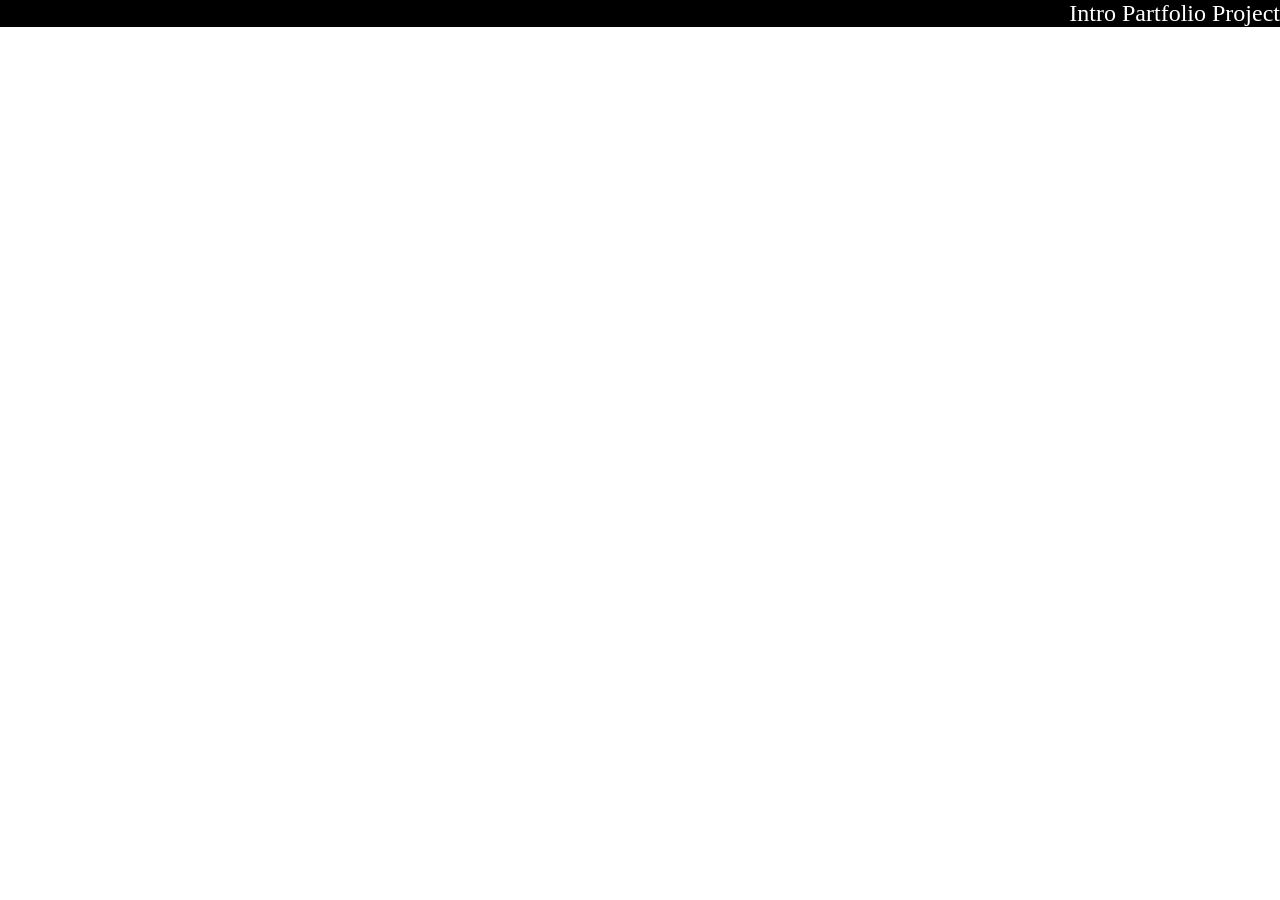
<file: ch - 10/index.html>
<!DOCTYPE html>
<html lang="en">
<head>
    <meta charset="UTF-8">
    <meta name="viewport" content="width=device-width, initial-scale=1.0">
    <title>Document</title>
    <link rel="stylesheet" href="style.css">
</head>
<body>
    <main>
        <!-- <p>This is Paragraph.</p>
        <p>This is <span class="opposite">another</span>Paragraph</p> -->
        <nav>
            <ul>
                <li><a href="#">Intro</a></li>
                <li><a href="#">Partfolio</a></li>
                <li><a href="#">Project</a></li>
            </ul>
        </nav>
    </main>
</body>
</html>
</file>
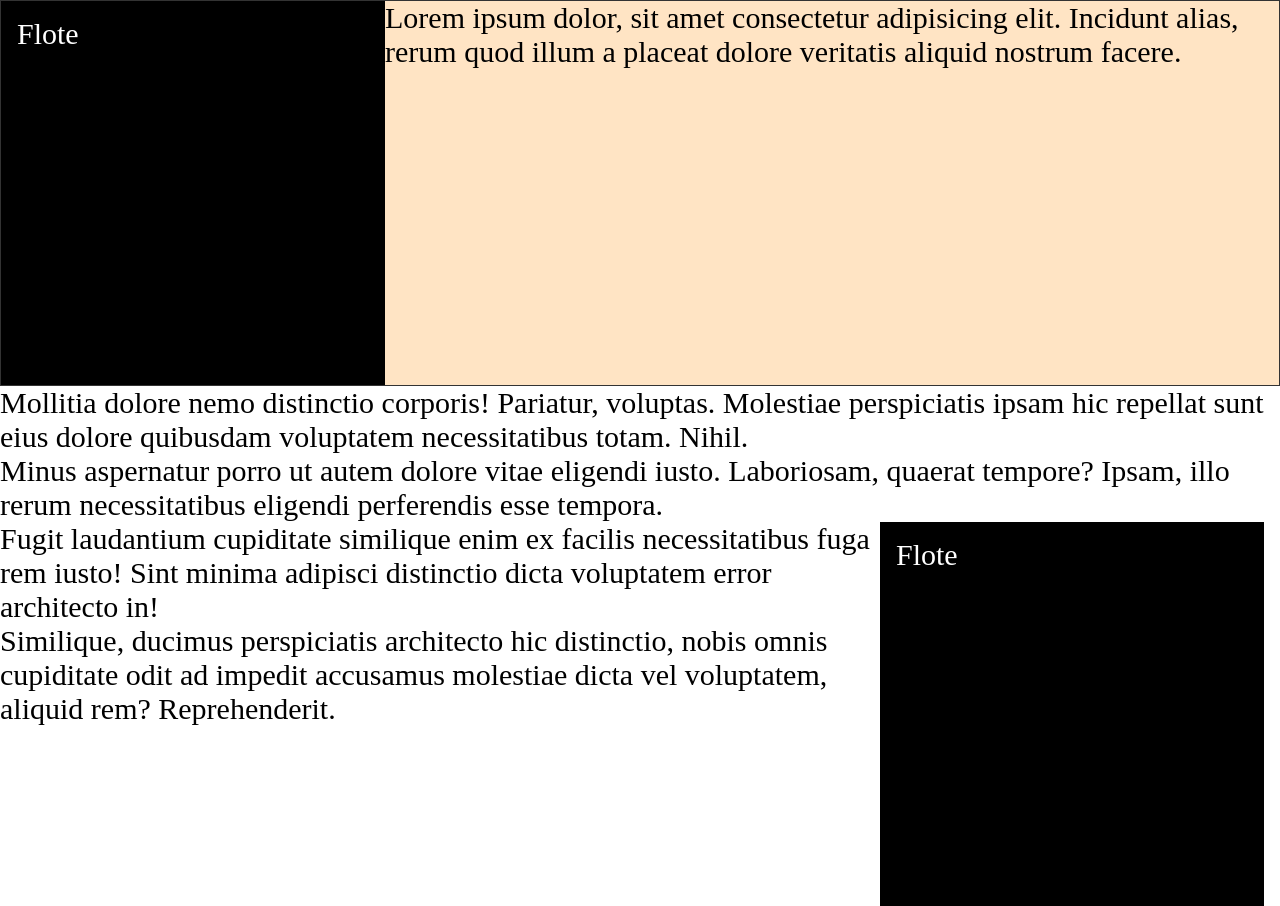
<file: ch - 11/index.html>
<!DOCTYPE html>
<html lang="en">
<head>
    <meta charset="UTF-8">
    <meta name="viewport" content="width=device-width, initial-scale=1.0">
    <title>Flote CSS</title> 
    <link rel="stylesheet" href="style.css">
</head>
    
<body>
    <section>
    <div class="block left">Flote</div>
    <p>Lorem ipsum dolor, sit amet consectetur adipisicing elit. Incidunt alias, rerum quod illum a placeat dolore veritatis aliquid nostrum facere.</p>
    </section>
    <div class="clear"></div>
    <p>Mollitia dolore nemo distinctio corporis! Pariatur, voluptas. Molestiae perspiciatis ipsam hic repellat sunt eius dolore quibusdam voluptatem necessitatibus totam. Nihil.</p>
    <p>Minus aspernatur porro ut autem dolore vitae eligendi iusto. Laboriosam, quaerat tempore? Ipsam, illo rerum necessitatibus eligendi perferendis esse tempora.</p>
    <div class="block right">Flote</div>
    <p>Fugit laudantium cupiditate similique enim ex facilis necessitatibus fuga rem iusto! Sint minima adipisci distinctio dicta voluptatem error architecto in!</p>
    <p>Similique, ducimus perspiciatis architecto hic distinctio, nobis omnis cupiditate odit ad impedit accusamus molestiae dicta vel voluptatem, aliquid rem? Reprehenderit.</p>
</body>
</html>
</file>
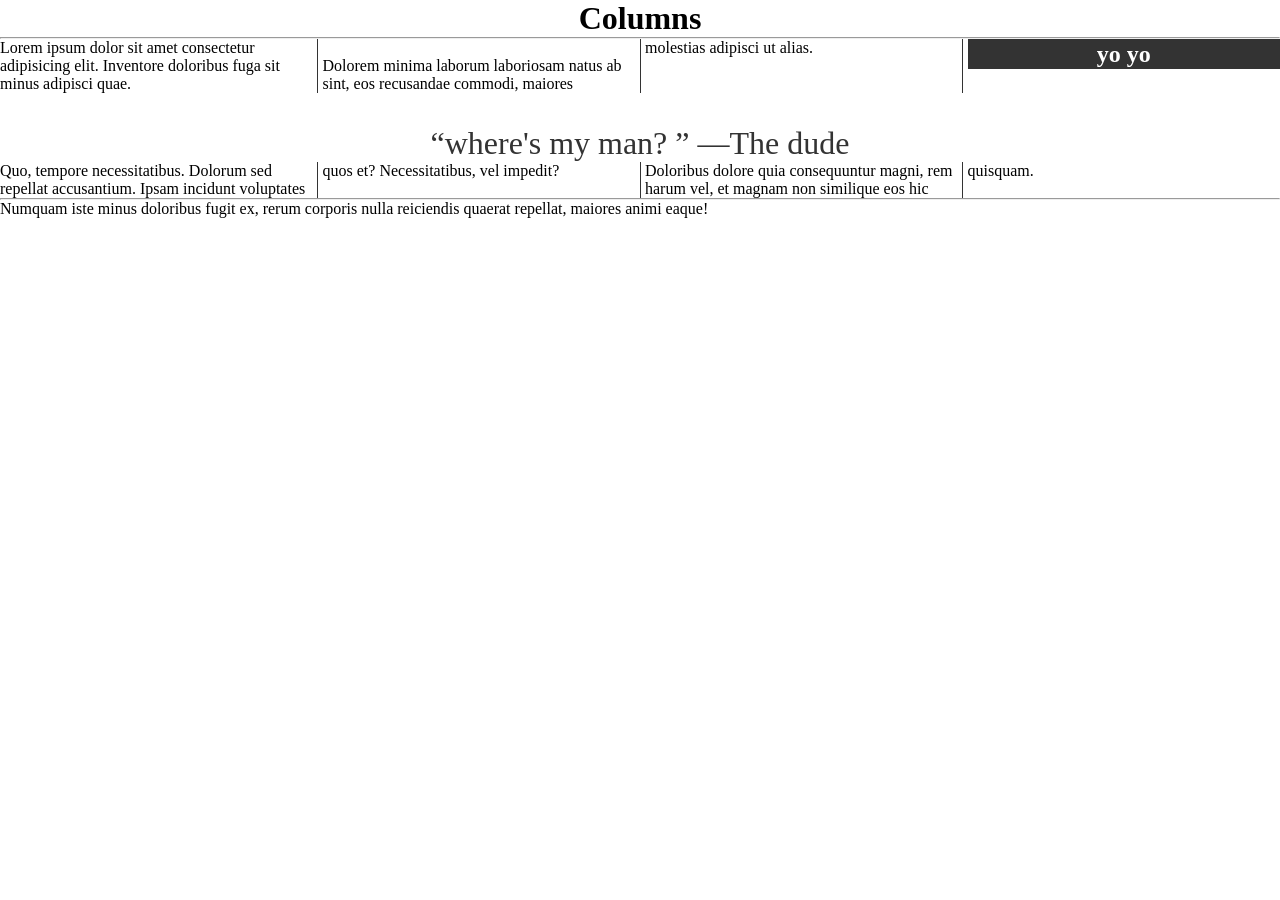
<file: ch - 12/index.html>
<!DOCTYPE html>
<html lang="en">
<head>
    <meta charset="UTF-8">
    <meta name="viewport" content="width=device-width, initial-scale=1.0">
    <title>CSS Columns</title>
    <link rel="stylesheet" href="style.css">
</head>
<body>
    <h1 class="top">Columns</h1><hr>
    <section class="Columns">
    <p>Lorem ipsum dolor sit amet consectetur adipisicing elit. Inventore doloribus fuga sit minus adipisci quae.</p><br>
    <p>Dolorem minima laborum laboriosam natus ab sint, eos recusandae commodi, maiores molestias adipisci ut alias.</p><br>
    <h2>yo yo</h2>
    <p class="mid">&#8220;where's my man? &#8221; <span class="line">&#8212;The dude</span></p>
    <p>Quo, tempore necessitatibus. Dolorum sed repellat accusantium. Ipsam incidunt voluptates quos et? Necessitatibus, vel impedit?</p><br>
    <p>Doloribus dolore quia consequuntur magni, rem harum vel, et magnam non similique eos hic quisquam.</p><br>
    </section><hr>
    <p class="last_line">Numquam iste minus doloribus fugit ex, rerum corporis nulla reiciendis quaerat repellat, maiores animi eaque!</p><br>
</body>
</html>
</file>
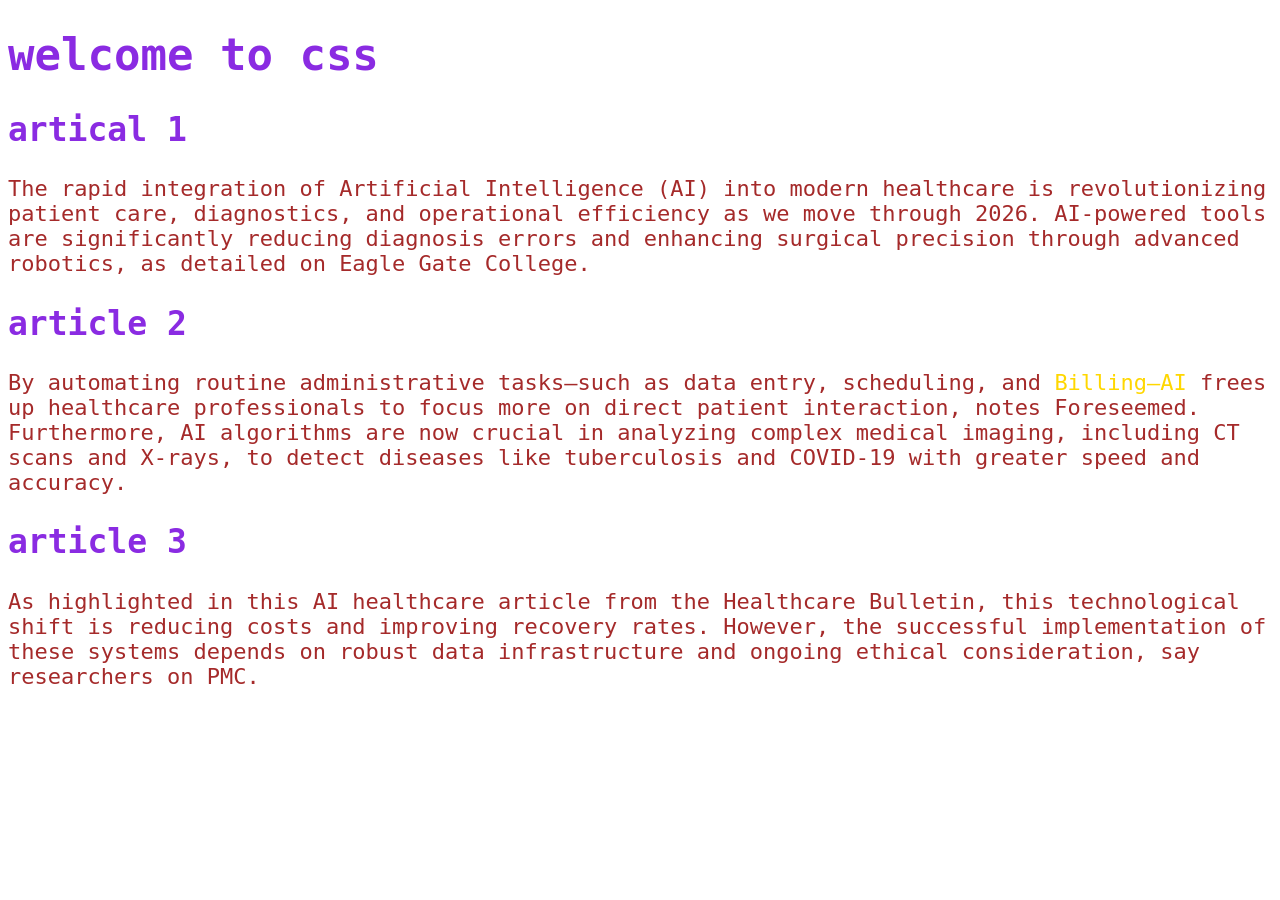
<file: ch 2/index.html>
<!DOCTYPE html>
<html lang="en">
<head>
    <meta charset="UTF-8">
    <meta name="viewport" content="width=device-width, initial-scale=1.0">
    <title>Document</title>
    <link rel="stylesheet" href="style.css">
</head>
<body>
    <h1> welcome to css</h1>
    <h2>artical 1</h2>
    <p>The rapid integration of Artificial Intelligence (AI) into modern healthcare is revolutionizing 
       patient care, diagnostics, and operational efficiency as we move through 2026. AI-powered tools 
       are significantly reducing diagnosis errors and enhancing surgical precision through advanced 
       robotics, as detailed on Eagle Gate College.</p>
    <h2>article 2</h2>
    <p class="gry">By automating routine administrative tasks—such as data entry, scheduling, and 
       <span>billing—AI </span>frees up healthcare professionals to focus more on direct patient 
       interaction, notes Foreseemed. Furthermore, AI algorithms are now crucial in analyzing complex 
       medical imaging, including CT scans and X-rays, to detect diseases like tuberculosis and COVID-19 
       with greater speed and accuracy.</p>
    <h2>article 3</h2>
    <p class="gry" id="one">As highlighted in this AI healthcare article from the Healthcare Bulletin, 
       this technological shift is reducing costs and improving recovery rates. However, the successful 
       implementation of these systems depends on robust data infrastructure and ongoing ethical 
       consideration, say researchers on PMC. </p>
</body>
</html>
</file>
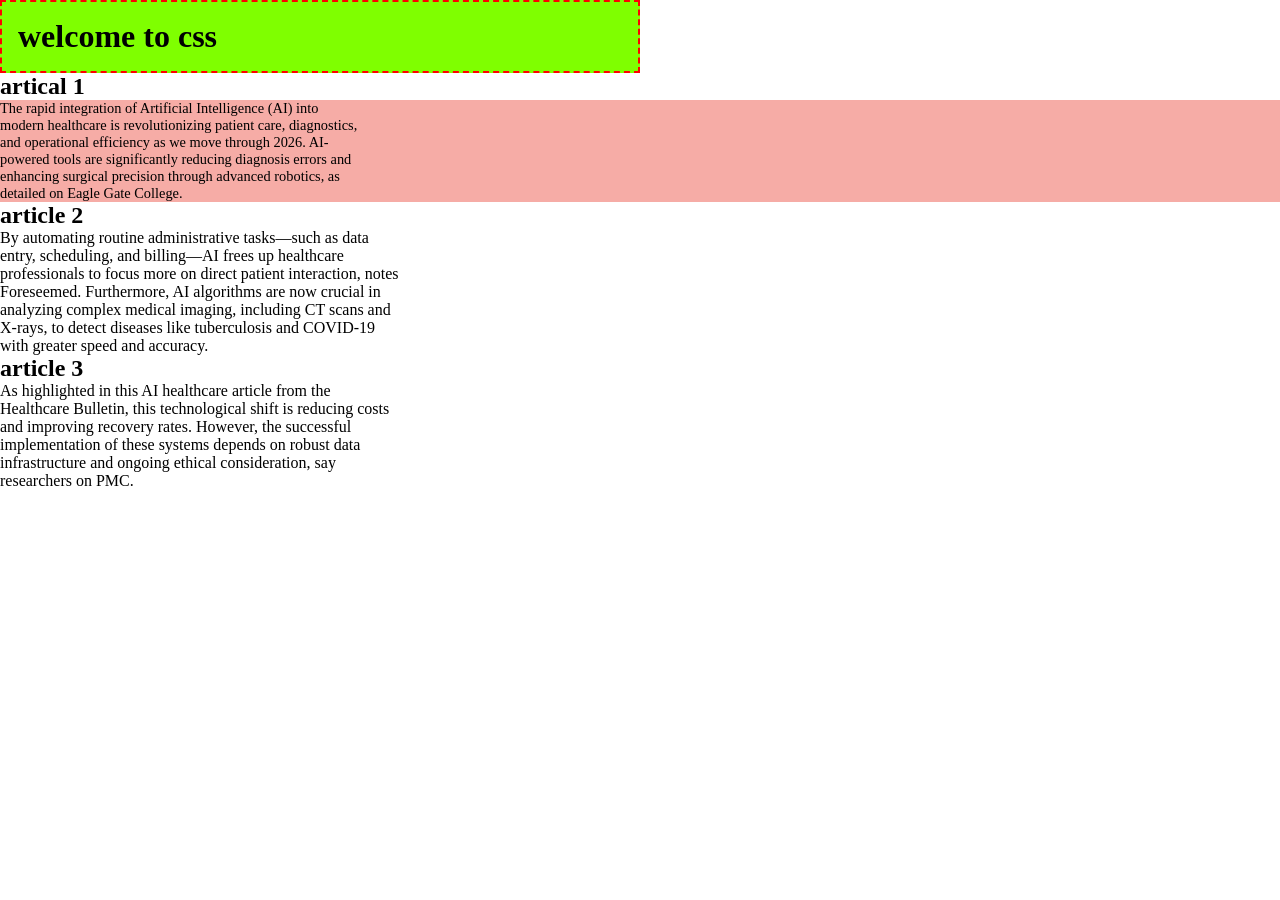
<file: ch 4/index.html>
<!DOCTYPE html>
<html lang="en">
<head>
    <meta charset="UTF-8">
    <meta name="viewport" content="width=device-width, initial-scale=1.0">
    <title>Document</title>
    <link rel="stylesheet" href="style.css">
</head>
<body>
   <header>
    <h1> welcome to css</h1>
   </header>
    <h2>artical 1</h2>
    <main>
    <p>The rapid integration of Artificial Intelligence (AI) into modern healthcare is revolutionizing 
       patient care, diagnostics, and operational efficiency as we move through 2026. AI-powered tools 
       are significantly reducing diagnosis errors and enhancing surgical precision through advanced 
       robotics, as detailed on Eagle Gate College.</p>
    </main>

    <h2>article 2</h2>
    <p class="gry">By automating routine administrative tasks—such as data entry, scheduling, and 
       <span>billing—AI </span>frees up healthcare professionals to focus more on direct patient 
       interaction, notes Foreseemed. Furthermore, AI algorithms are now crucial in analyzing complex 
       medical imaging, including CT scans and X-rays, to detect diseases like tuberculosis and COVID-19 
       with greater speed and accuracy.</p>
    <h2>article 3</h2>
    <p class="gry" id="one">As highlighted in this AI healthcare article from the Healthcare Bulletin, 
       this technological shift is reducing costs and improving recovery rates. However, the successful 
       implementation of these systems depends on robust data infrastructure and ongoing ethical 
       consideration, say researchers on PMC. </p>
</body>
</html>
</file>
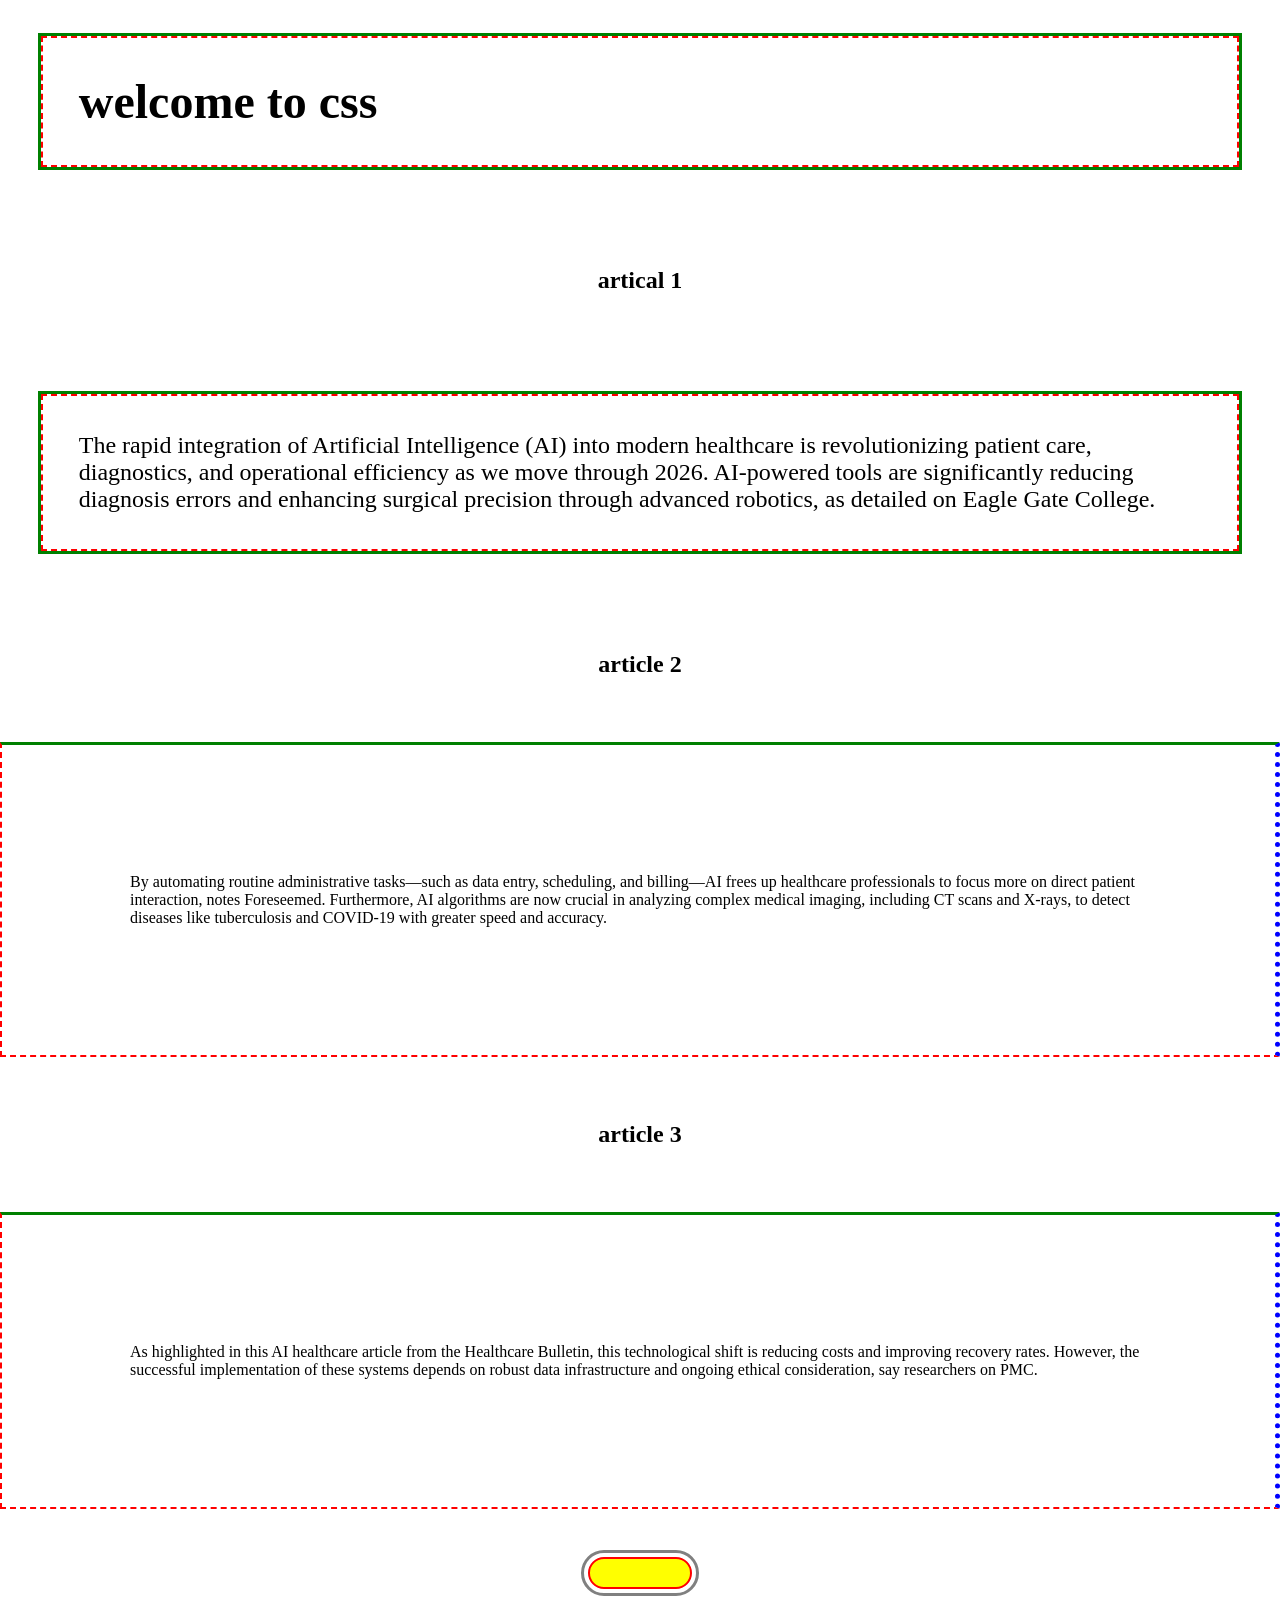
<file: ch 5/index.html>
<!DOCTYPE html>
<html lang="en">
<head>
    <meta charset="UTF-8">
    <meta name="viewport" content="width=device-width, initial-scale=1.0">
    <title>Document</title>
    <link rel="stylesheet" href="style.css">
</head>
<body>
   <header class="gogo">
    <h1> welcome to css</h1>
   </header>
    <h2>artical 1</h2>
    <main class="gogo">
    <p>The rapid integration of Artificial Intelligence (AI) into modern healthcare is revolutionizing 
       patient care, diagnostics, and operational efficiency as we move through 2026. AI-powered tools 
       are significantly reducing diagnosis errors and enhancing surgical precision through advanced 
       robotics, as detailed on Eagle Gate College.</p>
    </main>

    <h2>article 2</h2>
    <p class="gry">By automating routine administrative tasks—such as data entry, scheduling, and 
       <span>billing—AI </span>frees up healthcare professionals to focus more on direct patient 
       interaction, notes Foreseemed. Furthermore, AI algorithms are now crucial in analyzing complex 
       medical imaging, including CT scans and X-rays, to detect diseases like tuberculosis and COVID-19 
       with greater speed and accuracy.</p>
    <h2>article 3</h2>
    <p class="gry" id="one">As highlighted in this AI healthcare article from the Healthcare Bulletin, 
       this technological shift is reducing costs and improving recovery rates. However, the successful 
       implementation of these systems depends on robust data infrastructure and ongoing ethical 
       consideration, say researchers on PMC. </p>
      <div class="okok"></div>
      </body>
</html>
</file>
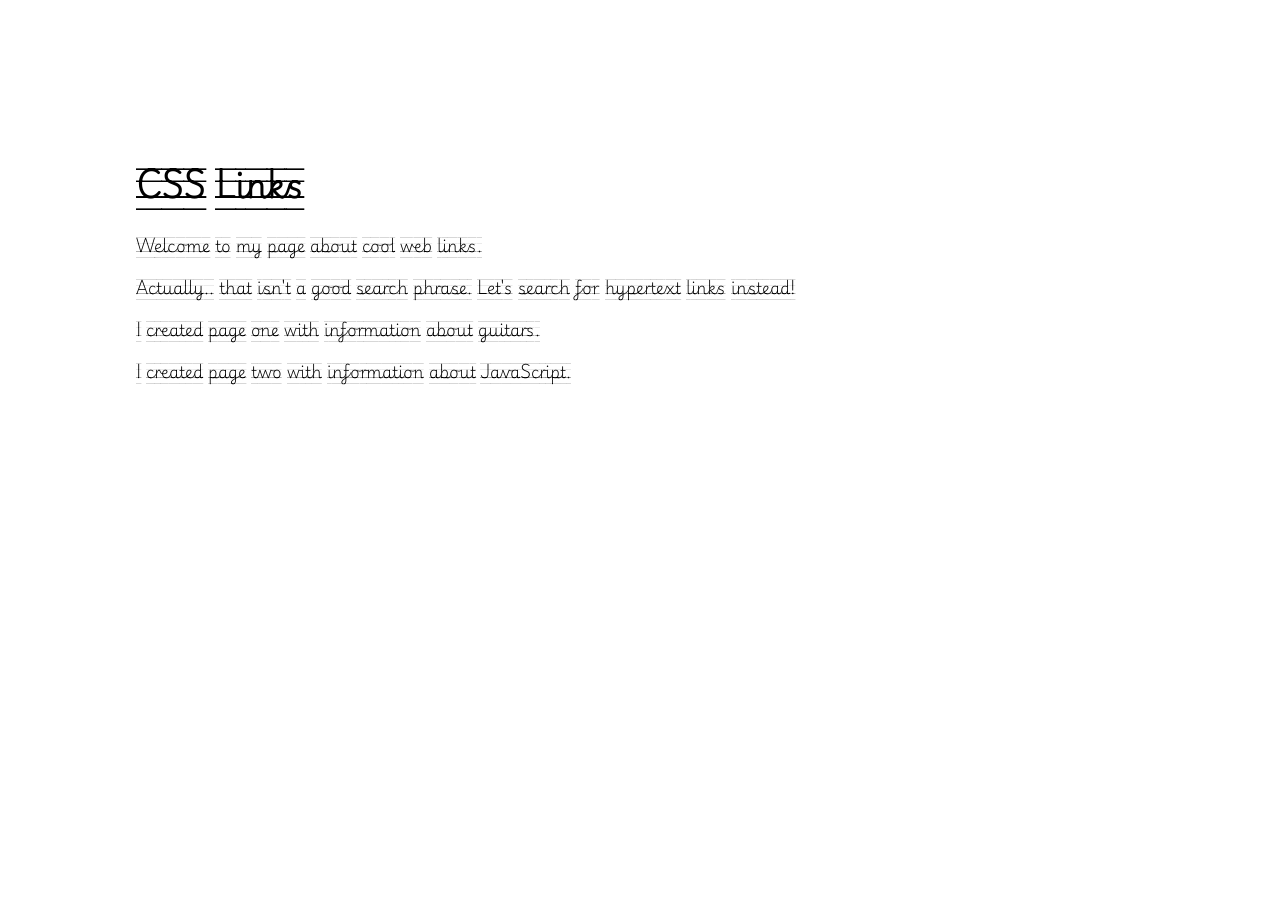
<file: ch 7/index.html>
<!DOCTYPE html>
<html lang="en">

<head>
    <meta charset="UTF-8">
    <meta http-equiv="X-UA-Compatible" content="IE=edge">
    <meta name="viewport" content="width=device-width, initial-scale=1.0">
    <title>CSS Links</title>
    <link rel="stylesheet" href="style.css">
</head>

<body class="body">
    <header>
        <h1>CSS Links</h1>
    </header>
    <main>
        <p>Welcome to my page about <a href="https://www.google.com/search?q=+web+links">cool web links</a>.</p>

        <p>Actually.. that isn&apos;t a good search phrase. Let's search for <a
                href="https://www.google.com/search?q=hypertext+links">hypertext links</a> instead!</p>

        <p>I created page one with information about <a href="one.html" target="_blank">guitars</a>.</p>

        <p>I created page two with information about <a href="two.html" target="_blank">JavaScript</a>.</p>
    </main>
</body>
</html>
</file>
<file: ch - 10/style.css>
/* block level element vs inline level element */

@import url();

* {
    margin: 0;
    padding: 0;
    box-sizing: border-box;
}

body {
    font-size: 1.5rem;
    font-family: none;
}

p {
    background-color: antiquewhite;
}

.opposite {
    background-color: #333;
    color: rgb(255, 255, 255);
    /* margin-top: 100px; */
    /* not working */
    /* padding: 100px; */
    display: inline-block;
}
/* inline level element */

ul {
    list-style-type: none;
    /* remove the dot */
    padding-left: 0;
    /* take to left side */
    text-align: right;
    /* it take the element right side */
    background-color: #000;
    margin: 0;
}

li {
    display: inline-block;
    /* make list in line */
    margin-inline: 0;
}

li a {
    color: #fff;
    text-decoration: none;
    /* remove the lines down in link */
}
</file>
<file: ch - 11/style.css>
@import url();

* {
    margin: 0;
    padding: 0;
    box-sizing: border-box;
    
}

.block {
    width: 30vw;
    height: 30vw;
    background-color: #000;
    color: white;
    padding: 1rem;
}

p, div{
    font-size: 30px;
}

.left {
    float: left;
}
/* block and left are in same class (class="block left")\
   The CSS float property positions an element on the 
   left or right side of its container, pushing it to 
   the edge so that text and inline elements wrap 
   smoothly around it
*/

.right {
    float: right;
    margin-right: 1rem;
}

.clear {
    clear: both;
}
/* the line start after Flote block */
section {
    background-color: bisque;
    border: 1px solid #333;
    overflow: auto;
    /* to fix block with section or we can use :- */
    /* display: flow-root; */
}
</file>
<file: ch - 12/style.css>
* {
    margin: 0;
    padding: 0;
    box-sizing: border-box;
}

.top{
    text-align: center;
}

.Columns {
    margin: 0;
/* column-count: 4; */
/* It change line to columns */
/* column-width: 25px; */
columns: 4 100px;
/* number of coloumns and size of it */
/* {columns: (num of coloumns) (num of px per columns)} */
column-rule: 1px solid #333;
/* size of line, solid with coloure */
/* {column-rule: (num of px) (solid) (num of colours);} */
column-gap: 10px;
/* gape between two column */
}

.Columns h2 {
    margin-top: 0;
    background-color: #333;
    color: #fff;
    text-align: center;
    padding: 0.1rem;
    break-inside: avoid;
    /* to not devide different */
}

.Columns .mid {
    margin-top: 2rem;
    font-size: 2rem;
    text-align: center;
    color: #333;
    column-span: all;
    /* take the area and ignore the column */
}

.line {
    white-space: nowrap;
    /* the line did not break */
}
</file>
<file: ch 2/style.css>
* {
    font-family: monospace;
}
/* (*) use for all also universal */
body {
    font-size: 22px;
}
p{
    color: brown!important;
}
p{
    color: chocolate;
}
/* first css look first line then next {it work up to down}
   but i use (!important) so its go direct to imp-one {but use it i need}*/
h1, h2{
    color: blueviolet;
}
/* if i remove {,} from h1 and h2 then it will try to find h2 whice is inside  h1 */
p span{
    text-transform: capitalize;
    color: gold;
}
/* use class instentof this */
.gry{
    color: gray;
}
#one{
    color: blue;
}

/* id>class>tag  */
</file>
<file: ch 4/style.css>
* {
    margin: 0;
    padding: 0;
    box-sizing: border-box;
}

header{
    width: 100%;
}

body{
    min-height: 100vh;
}
/* 100vh use for mobile phone full screen length */

/* use % not vw  */
h1 {
    font-size: 2rem;
    padding: 0.5em;
    border: 2px dashed red;
    background-color: chartreuse;
    width: 50%
}
/* first it take 50% from header then it take 50% from h1 in total its is 25% */
main {
    font-size: 0.9rem;
    width: 100%;
    background-color: rgba(230, 32, 14, 0.369);
}
/* use % not vw bcz its can show horigental scrole bar */
p {
    font-size: 1em;
    width: 50ch;
}
/* 50ch use for chracter per line */

/* 1rem is defult size of web brouser */

/*
1 rem ---> 16px as defult
n rem ---> (16 x n)px

1 em ---> 16px
n em ---> (16 x n)px

root element is 16px
rem parent element is you put (n x 16)px
then child element is (m x n x 16)px
em always in side of rem
if set you set n rem. then n rem act as a defult

ex:- if you set 2 rem (32px)
     then you set 2 em (32 x 2)px
 */
</file>
<file: ch 5/style.css>
/* box module */
*{
    margin: 0;
    padding: 0;
    box-sizing: content-box;
}
h2 {
    text-align: center;
    padding: 5%;
}
/* margin is top, buttum, left, right in equaly*/
/* padding is same way margin but padding is in side of marging */
/* box-sizing: content-box; is use for calulate inner box only not
   other like pading or margin */
.gogo {
    font-size: 1.5rem;
    padding: 1.5em;
    border: 2px dashed  red;
    margin: 1.5em 1.7em 1.5em;
    /* margin: top (left,right) bottom
    or margin: top right bottom left
    or margin: (top,bottom)(right,left)
    
    same for padding */
    outline: solid green;
    outline-offset: 12px rgb(17, 0, 251);
    /* idk why this not working */

}

/* .gogo{
    margin-top: 1rem;
    margin-bottom: 1rem;
    margin-left: 1 rem;
    margin-right: 1 rem;
}
    or
    
    .gogo{
    margin: 1rem;}
*/
.gry{
    border: 2px dashed red;
    /* line is missing when i put doubble */
    border-top: 3px solid green;
    border-right: 5px dotted blue;
    padding: 10%;
}
.okok{
    margin: 3rem auto;
    /* auto use for center */
    height: 28px;
    width: 100px;
    background-color: yellow;
    border: 2px solid red;
    border-radius: 25px;
    outline: 3px solid grey;
    outline-offset: 0.25rem;

    /* for butten style*/
}
</file>
<file: ch 7/style.css>
@import url('https://fonts.googleapis.com/css2?family=Playwrite+GB+J+Guides&display=swap');

body {
    padding: 10%;
    font-size: none;
    font-family: "Playwrite GB J Guides", cursive;
    font-weight: 400;
    font-style: normal;
}
a {
    text-decoration: none;
    /* use for remove underlines */
    cursor: pointer;
    color: #000;
}

a:visited {
    color: blue;
}

a:hover, a:focus {
    color: dodgerblue;
    opacity: 0.5;
    /* opacity: use for how bright is your coloure */
}
/* when we going to link that change is hover */
/* you can change link by using tab butten in focus */
a:active {
    color: red;
}
/* when we click and hold the link that change is active */
</file>
